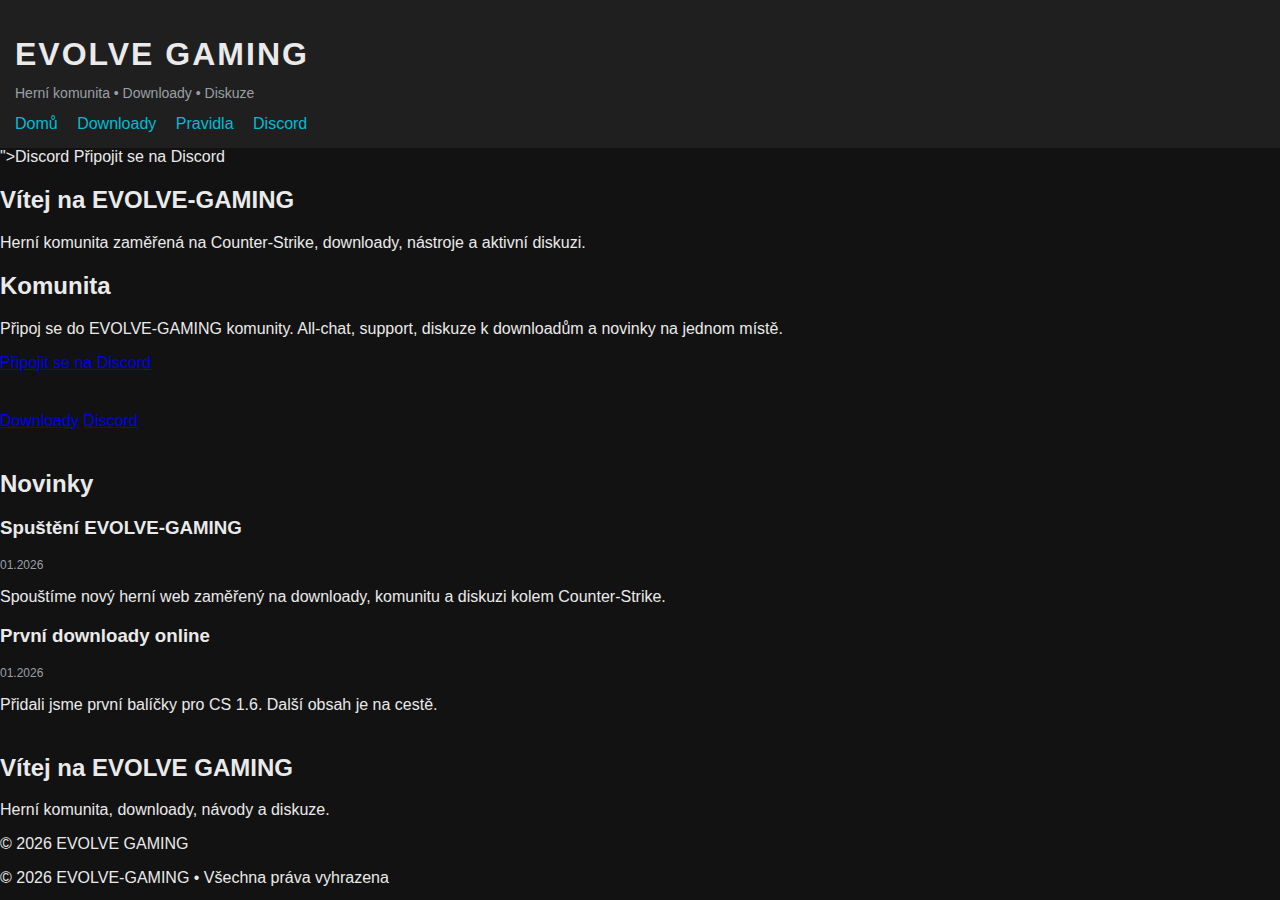
<file: index.html>
<!DOCTYPE html>
<html lang="cs">
<head>
<meta charset="UTF-8">


<meta name="description" content="EVOLVE-GAMING – herní komunita zaměřená na Counter-Strike.">
<meta name="viewport" content="width=device-width, initial-scale=1.0">

<title>EVOLVE-GAMING</title>
<link rel="stylesheet" href="css/style.css">
</head>

</head>
<body>

<header>
  <h1>EVOLVE GAMING</h1>
  <p class="tagline">Herní komunita • Downloady • Diskuze</p>
  <nav>
    <a href="index.html">Domů</a>
    <a href="downloads.html">Downloady</a>
    <a href="rules.html">Pravidla</a>
    <a href="https://discord.gg/E4CsRqgz" target="_blank">Discord</a>
  </nav>
</header>

">Discord</a>
  Připojit se na Discord
</a>
  </nav>
</header>

<main>
  <section class="hero">
  <h2>Vítej na EVOLVE-GAMING</h2>
  <p>
    Herní komunita zaměřená na Counter-Strike, downloady,
    nástroje a aktivní diskuzi.
  </p>
    <section class="community">
  <h2>Komunita</h2>

  <div class="community-grid">
    <div class="community-text">
      <p>
        Připoj se do EVOLVE-GAMING komunity. All-chat, support,
        diskuze k downloadům a novinky na jednom místě.
      </p>
      <a class="join-btn" href="https://discord.gg/E4CsRqgz" target="_blank">
        Připojit se na Discord
      </a>
      
    </div>
  </div>
</section>

  <div class="hero-buttons">
    <a href="downloads.html">Downloady</a>
    <a href="https://discord.gg/E4CsRqgz" target="_blank">Discord</a>
  </div>
</section>
<section class="news">
  <h2>Novinky</h2>

  <div class="news-item">
    <h3>Spuštění EVOLVE-GAMING</h3>
    <p class="meta">01.2026</p>
    <p>
      Spouštíme nový herní web zaměřený na downloady,
      komunitu a diskuzi kolem Counter-Strike.
    </p>
  </div>

  <div class="news-item">
    <h3>První downloady online</h3>
    <p class="meta">01.2026</p>
    <p>
      Přidali jsme první balíčky pro CS 1.6.
      Další obsah je na cestě.
    </p>
  </div>
</section>

  <h2>Vítej na EVOLVE GAMING</h2>
  <p>Herní komunita, downloady, návody a diskuze.</p>
</main>

<footer>
  <p>© 2026 EVOLVE GAMING</p>
</footer>
<footer>
  © 2026 EVOLVE-GAMING • Všechna práva vyhrazena
</footer>

</body>
</html>
</file>
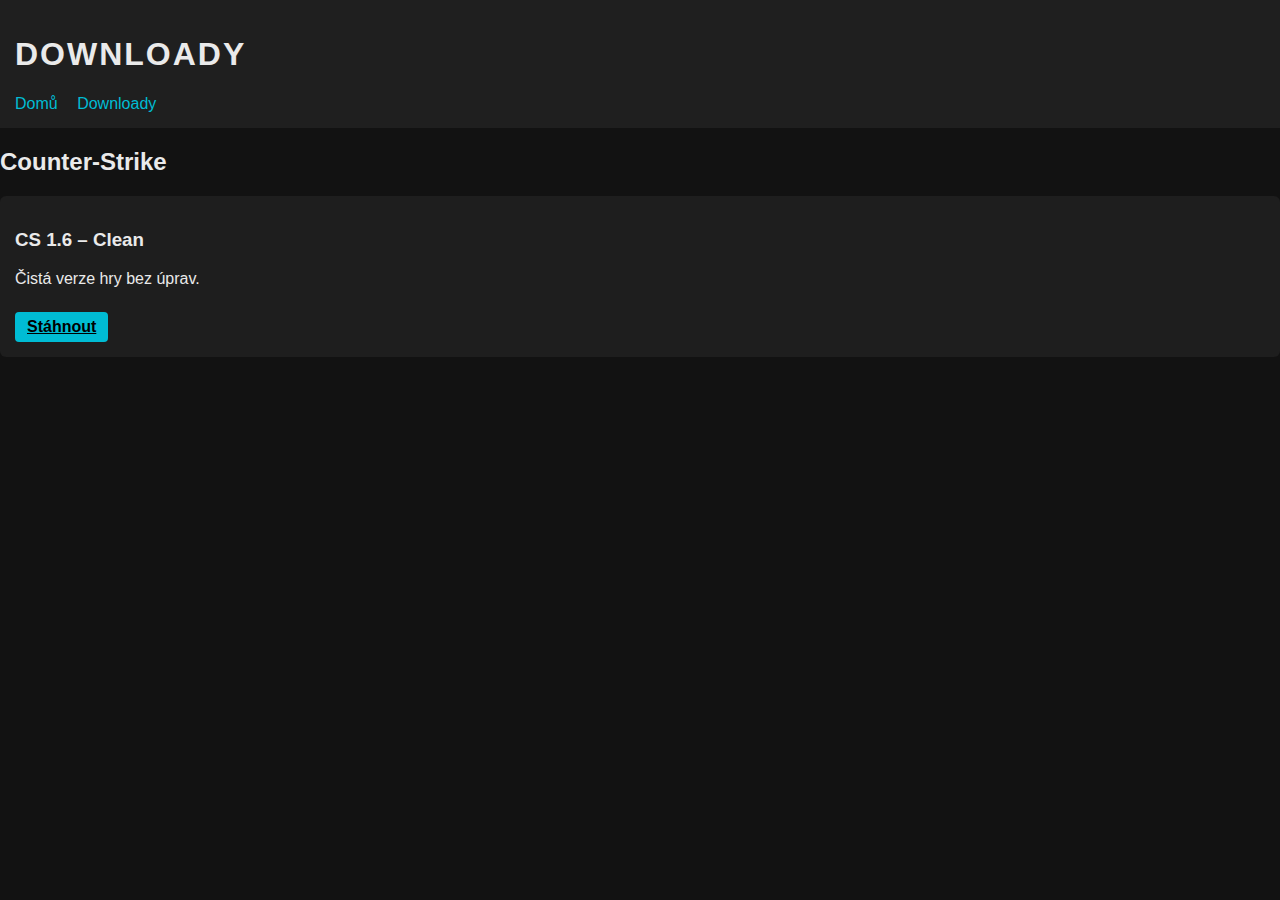
<file: downloads.html>
<!DOCTYPE html>
<html lang="cs">
<head>
<meta charset="UTF-8">
<title>Downloady | GameSite CZ</title>
<link rel="stylesheet" href="css/style.css">
</head>
<body>

<header>
  <h1>Downloady</h1>
  <nav>
    <a href="index.html">Domů</a>
    <a href="downloads.html">Downloady</a>
  </nav>
</header>

<main>

<h2>Counter-Strike</h2>

<div class="download">
  <h3>CS 1.6 – Clean</h3>
  <p>Čistá verze hry bez úprav.</p>
  <a href="https://www.mediafire.com/TVUJ_SOUBOR" target="_blank">Stáhnout</a>
</div>

</main>

</body>
</html>
</file>
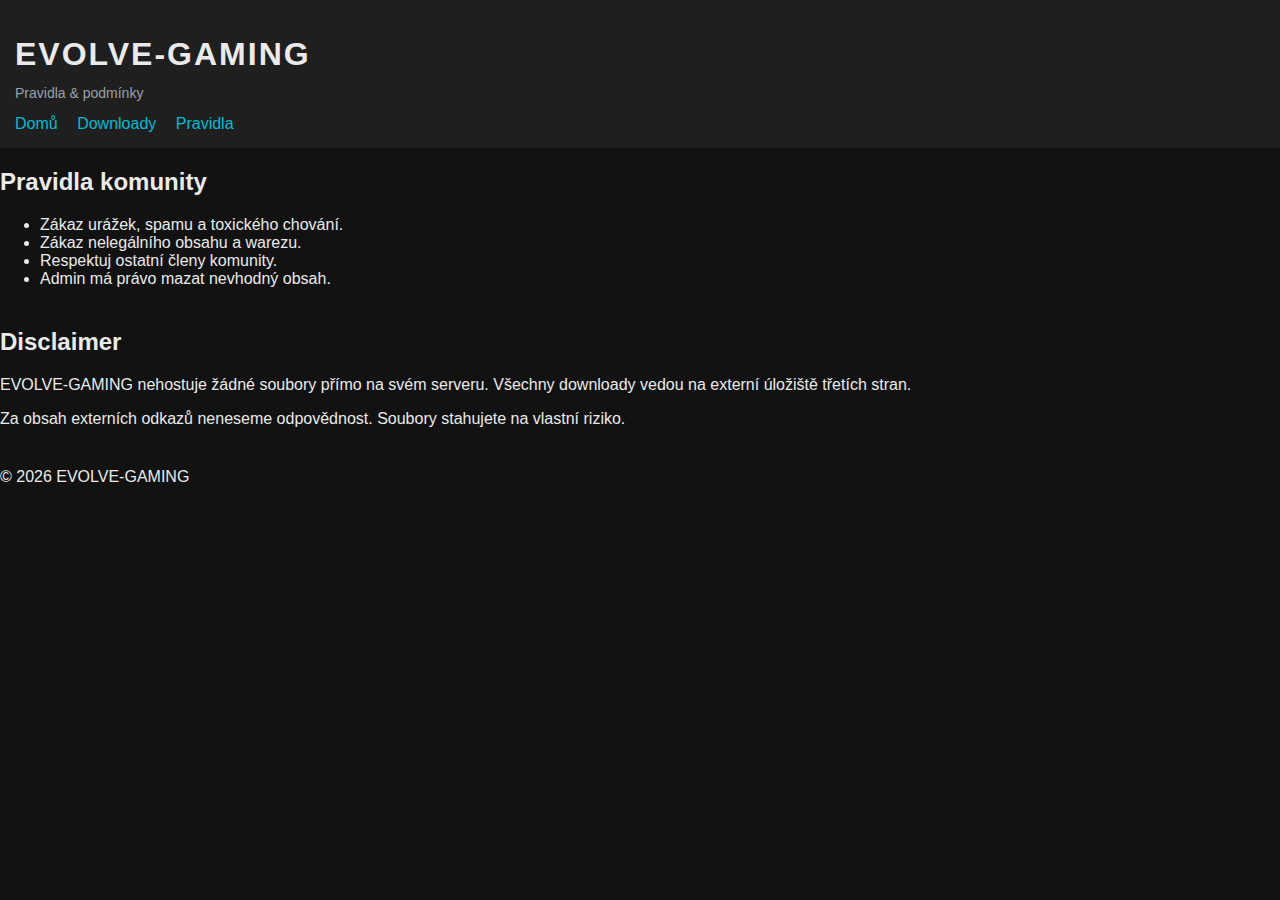
<file: rules.html>
<!DOCTYPE html>
<html lang="cs">
<head>
<meta charset="UTF-8">
<title>Pravidla | EVOLVE-GAMING</title>
<link rel="stylesheet" href="css/style.css">
</head>
<body>

<header>
  <h1>EVOLVE-GAMING</h1>
  <p class="tagline">Pravidla & podmínky</p>
  <nav>
    <a href="index.html">Domů</a>
    <a href="downloads.html">Downloady</a>
    <a href="rules.html">Pravidla</a>
  </nav>
</header>

<main>

<section>
  <h2>Pravidla komunity</h2>
  <ul>
    <li>Zákaz urážek, spamu a toxického chování.</li>
    <li>Zákaz nelegálního obsahu a warezu.</li>
    <li>Respektuj ostatní členy komunity.</li>
    <li>Admin má právo mazat nevhodný obsah.</li>
  </ul>
</section>

<section>
  <h2>Disclaimer</h2>
  <p>
    EVOLVE-GAMING nehostuje žádné soubory přímo na svém serveru.
    Všechny downloady vedou na externí úložiště třetích stran.
  </p>
  <p>
    Za obsah externích odkazů neneseme odpovědnost.
    Soubory stahujete na vlastní riziko.
  </p>
</section>

</main>

<footer>
  © 2026 EVOLVE-GAMING
</footer>

</body>
</html>
</file>
<file: css/style.css>
body {
  font-family: Arial, sans-serif;
  background: #121212;
  color: #eaeaea;
  margin: 0;
}

header {
  background: #1f1f1f;
  padding: 15px;
}

nav a {
  color: #00bcd4;
  margin-right: 15px;
  text-decoration: none;
}

.download {
  background: #1e1e1e;
  padding: 15px;
  margin: 15px 0;
  border-radius: 6px;
}

.tagline {
  color: #9aa0a6;
  font-size: 14px;
  margin-top: -10px;
}

header h1 {
  letter-spacing: 2px;
  text-transform: uppercase;
}

a:hover {
  color: #ffffff;
}
section {
  margin-bottom: 40px;
}

.meta {
  font-size: 12px;
  color: #9aa0a6;
}

.download a {
  display: inline-block;
  margin-top: 8px;
  padding: 6px 12px;
  background: #00bcd4;
  color: #000;
  border-radius: 4px;
  font-weight: bold;
}
</file>
